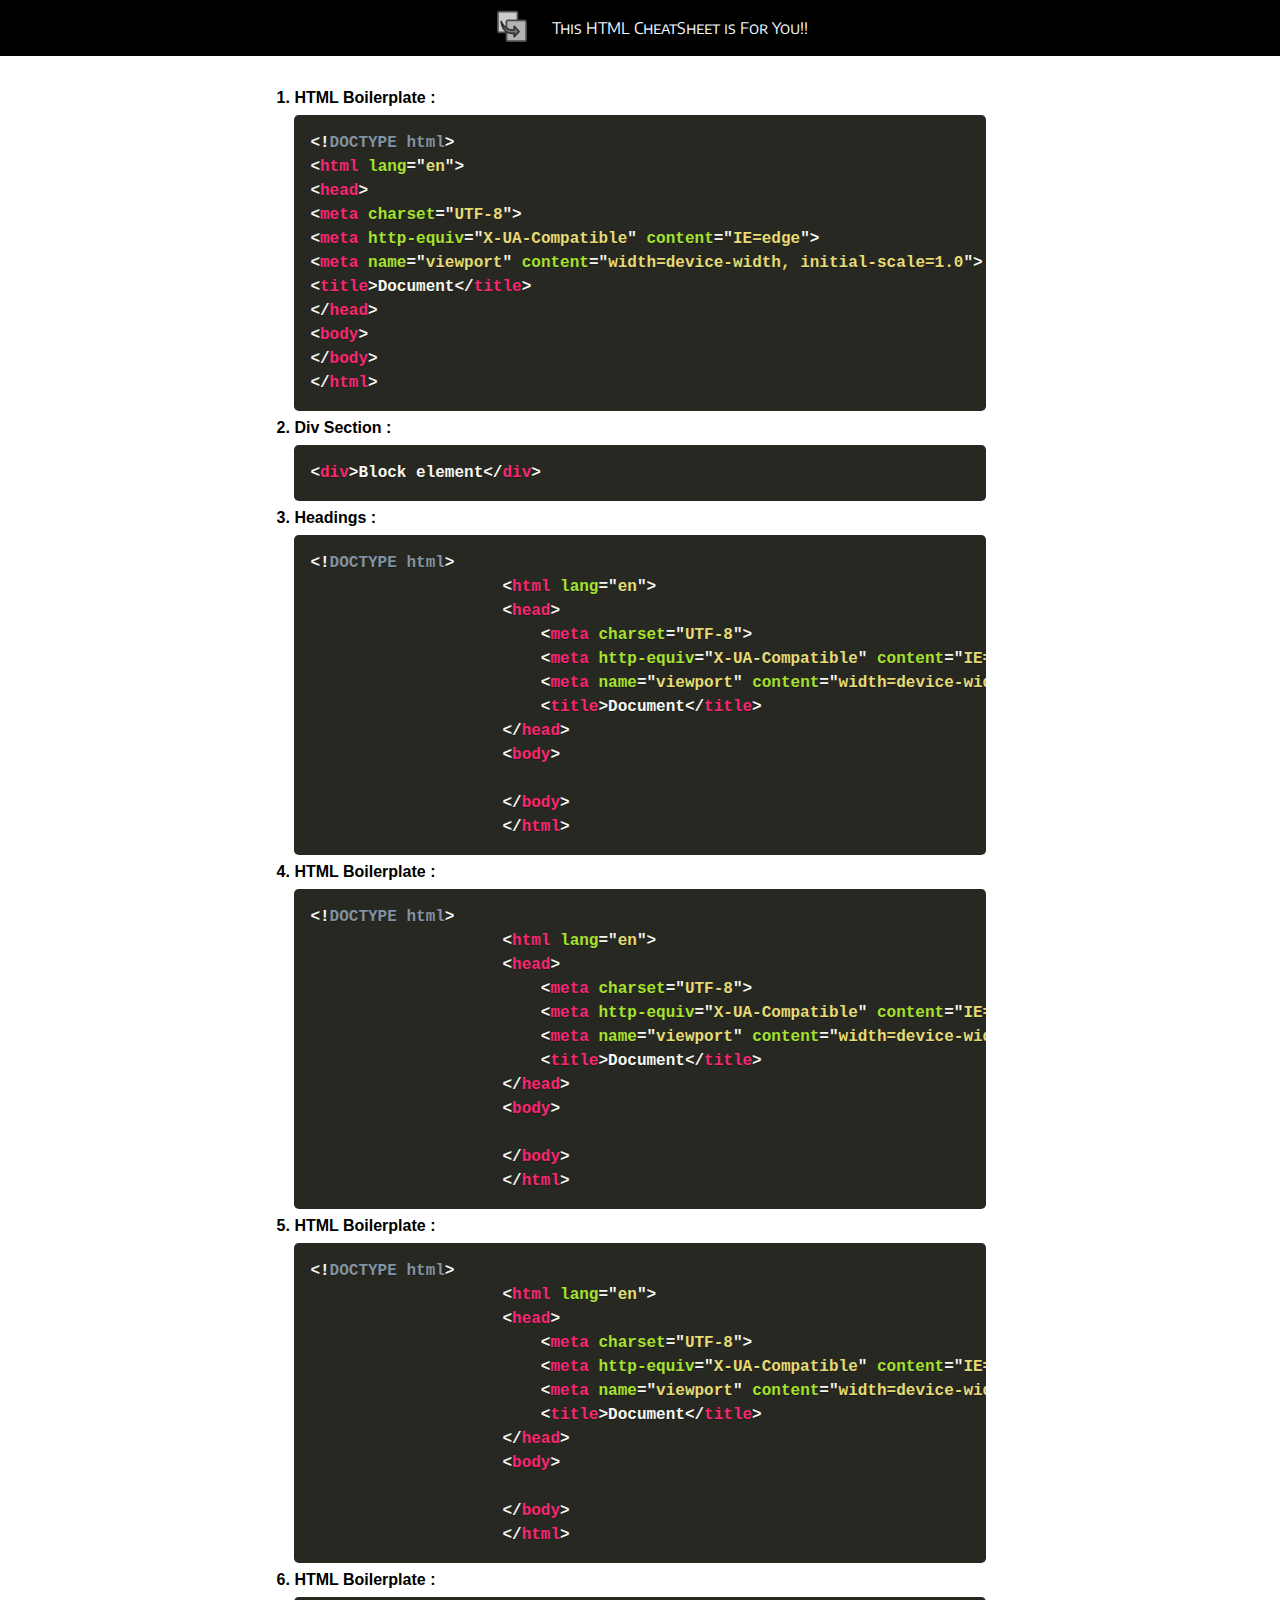
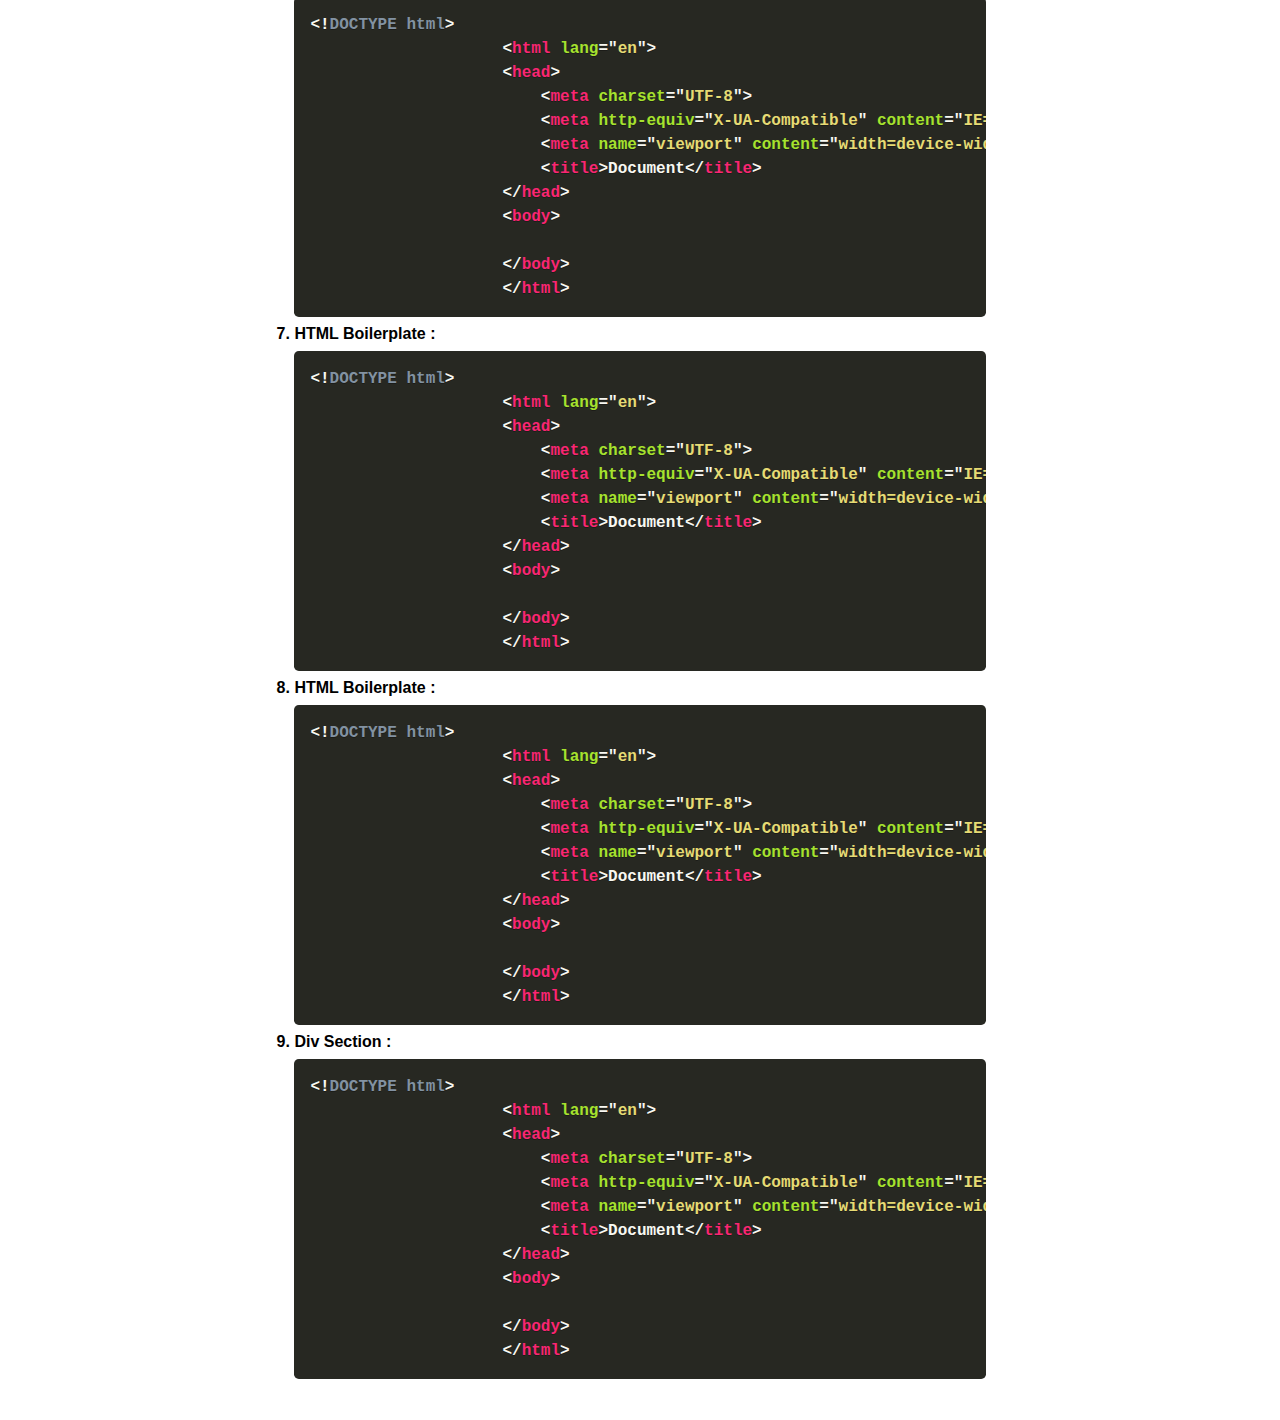
<file: index.html>
<!DOCTYPE html>
<html lang="en">

<head>
    <meta charset="UTF-8">
    <meta http-equiv="X-UA-Compatible" content="IE=edge">
    <meta name="viewport" content="width=device-width, initial-scale=1.0">
    <link rel="preconnect" href="https://fonts.googleapis.com">
    <link rel="preconnect" href="https://fonts.gstatic.com" crossorigin>
    <link href="https://fonts.googleapis.com/css2?family=Encode+Sans+SC:wght@500&display=swap" rel="stylesheet">
    <link rel="stylesheet" href="style.css">
    <link rel="stylesheet" href="prism.css">
    <script src="prism.js"></script>
    <title>CheatSheet Project By SR</title>
</head>

<body>
    <nav>
        <span class="logo"><img src="copy.svg" alt=""></span>
        <div class="content center">
            This HTML CheatSheet is For You!!
        </div>
    </nav>
    <div class="container">
        <ol>
            <li> HTML Boilerplate :
               
                <pre class="language-html"><code>&lt;!DOCTYPE html&gt;
&lt;html lang="en"&gt;
&lt;head&gt;
&lt;meta charset="UTF-8"&gt;
&lt;meta http-equiv="X-UA-Compatible" content="IE=edge"&gt;
&lt;meta name="viewport" content="width=device-width, initial-scale=1.0"&gt;
&lt;title&gt;Document&lt;/title&gt;
&lt;/head&gt;
&lt;body&gt;
&lt;/body&gt;
&lt;/html&gt;</code></pre>
            </li>
            <li> Div Section :
               
                <pre class="language-html"><code>&lt;div&gt;Block element&lt;/div&gt;</code></pre>
            </li>
            <li> Headings :
               
                <pre class="language-html"><code>&lt;!DOCTYPE html&gt;
                    &lt;html lang="en"&gt;
                    &lt;head&gt;
                        &lt;meta charset="UTF-8"&gt;
                        &lt;meta http-equiv="X-UA-Compatible" content="IE=edge"&gt;
                        &lt;meta name="viewport" content="width=device-width, initial-scale=1.0"&gt;
                        &lt;title&gt;Document&lt;/title&gt;
                    &lt;/head&gt;
                    &lt;body&gt;
                        
                    &lt;/body&gt;
                    &lt;/html&gt;</code></pre>
            </li>
            <li> HTML Boilerplate :
               
                <pre class="language-html"><code>&lt;!DOCTYPE html&gt;
                    &lt;html lang="en"&gt;
                    &lt;head&gt;
                        &lt;meta charset="UTF-8"&gt;
                        &lt;meta http-equiv="X-UA-Compatible" content="IE=edge"&gt;
                        &lt;meta name="viewport" content="width=device-width, initial-scale=1.0"&gt;
                        &lt;title&gt;Document&lt;/title&gt;
                    &lt;/head&gt;
                    &lt;body&gt;
                        
                    &lt;/body&gt;
                    &lt;/html&gt;</code></pre>
            </li>
            <li> HTML Boilerplate :
               
                <pre class="language-html"><code>&lt;!DOCTYPE html&gt;
                    &lt;html lang="en"&gt;
                    &lt;head&gt;
                        &lt;meta charset="UTF-8"&gt;
                        &lt;meta http-equiv="X-UA-Compatible" content="IE=edge"&gt;
                        &lt;meta name="viewport" content="width=device-width, initial-scale=1.0"&gt;
                        &lt;title&gt;Document&lt;/title&gt;
                    &lt;/head&gt;
                    &lt;body&gt;
                        
                    &lt;/body&gt;
                    &lt;/html&gt;</code></pre>
            </li>
            <li> HTML Boilerplate :
               
                <pre class="language-html"><code>&lt;!DOCTYPE html&gt;
                    &lt;html lang="en"&gt;
                    &lt;head&gt;
                        &lt;meta charset="UTF-8"&gt;
                        &lt;meta http-equiv="X-UA-Compatible" content="IE=edge"&gt;
                        &lt;meta name="viewport" content="width=device-width, initial-scale=1.0"&gt;
                        &lt;title&gt;Document&lt;/title&gt;
                    &lt;/head&gt;
                    &lt;body&gt;
                        
                    &lt;/body&gt;
                    &lt;/html&gt;</code></pre>
            </li>
            <li> HTML Boilerplate :
               
                <pre class="language-html"><code>&lt;!DOCTYPE html&gt;
                    &lt;html lang="en"&gt;
                    &lt;head&gt;
                        &lt;meta charset="UTF-8"&gt;
                        &lt;meta http-equiv="X-UA-Compatible" content="IE=edge"&gt;
                        &lt;meta name="viewport" content="width=device-width, initial-scale=1.0"&gt;
                        &lt;title&gt;Document&lt;/title&gt;
                    &lt;/head&gt;
                    &lt;body&gt;
                        
                    &lt;/body&gt;
                    &lt;/html&gt;</code></pre>
            </li>
            <li> HTML Boilerplate :
               
                <pre class="language-html"><code>&lt;!DOCTYPE html&gt;
                    &lt;html lang="en"&gt;
                    &lt;head&gt;
                        &lt;meta charset="UTF-8"&gt;
                        &lt;meta http-equiv="X-UA-Compatible" content="IE=edge"&gt;
                        &lt;meta name="viewport" content="width=device-width, initial-scale=1.0"&gt;
                        &lt;title&gt;Document&lt;/title&gt;
                    &lt;/head&gt;
                    &lt;body&gt;
                        
                    &lt;/body&gt;
                    &lt;/html&gt;</code></pre>
            </li>
            <li> Div Section :
               
                <pre class="language-html"><code>&lt;!DOCTYPE html&gt;
                    &lt;html lang="en"&gt;
                    &lt;head&gt;
                        &lt;meta charset="UTF-8"&gt;
                        &lt;meta http-equiv="X-UA-Compatible" content="IE=edge"&gt;
                        &lt;meta name="viewport" content="width=device-width, initial-scale=1.0"&gt;
                        &lt;title&gt;Document&lt;/title&gt;
                    &lt;/head&gt;
                    &lt;body&gt;
                        
                    &lt;/body&gt;
                    &lt;/html&gt;</code></pre>
            </li>
            
        </ol>
    </div>
</body>

</html>
</file>
<file: style.css>
*{
    margin: 0;
    padding: 0;
}
nav{
    display: flex;
    align-items: center;
    justify-content: center;
    background-color: black;
    color: aliceblue;
    height: 56px;
}
.content{
    font-family: 'Encode Sans SC', sans-serif;
}
.container{
    
    width: 54vw;
    margin: auto;
    padding: 30px 0;
    font-family: 'Roboto', sans-serif;
    font-weight: bold;
    cursor: pointer;
   
    border: 3px solid white;
}
.logo{
    padding: 0 23px;

}
.logo img{
    width: 34px;
}
.toolbar
</file>
<file: prism.css>
/* PrismJS 1.24.1
https://prismjs.com/download.html#themes=prism-okaidia&languages=markup+css+clike+javascript+markup-templating+php+python&plugins=toolbar+copy-to-clipboard+download-button */
/**
 * okaidia theme for JavaScript, CSS and HTML
 * Loosely based on Monokai textmate theme by http://www.monokai.nl/
 * @author ocodia
 */

code[class*="language-"],
pre[class*="language-"] {
	color: #f8f8f2;
	background: none;
	text-shadow: 0 1px rgba(0, 0, 0, 0.3);
	font-family: Consolas, Monaco, 'Andale Mono', 'Ubuntu Mono', monospace;
	font-size: 1em;
	text-align: left;
	white-space: pre;
	word-spacing: normal;
	word-break: normal;
	word-wrap: normal;
	line-height: 1.5;

	-moz-tab-size: 4;
	-o-tab-size: 4;
	tab-size: 4;

	-webkit-hyphens: none;
	-moz-hyphens: none;
	-ms-hyphens: none;
	hyphens: none;
}

/* Code blocks */
pre[class*="language-"] {
	padding: 1em;
	margin: .5em 0;
	overflow: auto;
	border-radius: 0.3em;
}

:not(pre) > code[class*="language-"],
pre[class*="language-"] {
	background: #272822;
}

/* Inline code */
:not(pre) > code[class*="language-"] {
	padding: .1em;
	border-radius: .3em;
	white-space: normal;
}

.token.comment,
.token.prolog,
.token.doctype,
.token.cdata {
	color: #8292a2;
}

.token.punctuation {
	color: #f8f8f2;
}

.token.namespace {
	opacity: .7;
}

.token.property,
.token.tag,
.token.constant,
.token.symbol,
.token.deleted {
	color: #f92672;
}

.token.boolean,
.token.number {
	color: #ae81ff;
}

.token.selector,
.token.attr-name,
.token.string,
.token.char,
.token.builtin,
.token.inserted {
	color: #a6e22e;
}

.token.operator,
.token.entity,
.token.url,
.language-css .token.string,
.style .token.string,
.token.variable {
	color: #f8f8f2;
}

.token.atrule,
.token.attr-value,
.token.function,
.token.class-name {
	color: #e6db74;
}

.token.keyword {
	color: #66d9ef;
}

.token.regex,
.token.important {
	color: #fd971f;
}

.token.important,
.token.bold {
	font-weight: bold;
}
.token.italic {
	font-style: italic;
}

.token.entity {
	cursor: help;
}

div.code-toolbar {
	position: relative;
}

div.code-toolbar > .toolbar {
	position: absolute;
	top: .3em;
	right: .2em;
	transition: opacity 0.3s ease-in-out;
	opacity: 0;
}

div.code-toolbar:hover > .toolbar {
	opacity: 1;
}

/* Separate line b/c rules are thrown out if selector is invalid.
   IE11 and old Edge versions don't support :focus-within. */
div.code-toolbar:focus-within > .toolbar {
	opacity: 1;
}

div.code-toolbar > .toolbar > .toolbar-item {
	display: inline-block;
}

div.code-toolbar > .toolbar > .toolbar-item > a {
	cursor: pointer;
}

div.code-toolbar > .toolbar > .toolbar-item > button {
	background: none;
	border: 0;
	color: inherit;
	font: inherit;
	line-height: normal;
	overflow: visible;
	padding: 0;
	-webkit-user-select: none; /* for button */
	-moz-user-select: none;
	-ms-user-select: none;
}

div.code-toolbar > .toolbar > .toolbar-item > a,
div.code-toolbar > .toolbar > .toolbar-item > button,
div.code-toolbar > .toolbar > .toolbar-item > span {
	color: #bbb;
	font-size: .8em;
	padding: 0 .5em;
	background: #f5f2f0;
	background: rgba(224, 224, 224, 0.2);
	box-shadow: 0 2px 0 0 rgba(0,0,0,0.2);
	border-radius: .5em;
}

div.code-toolbar > .toolbar > .toolbar-item > a:hover,
div.code-toolbar > .toolbar > .toolbar-item > a:focus,
div.code-toolbar > .toolbar > .toolbar-item > button:hover,
div.code-toolbar > .toolbar > .toolbar-item > button:focus,
div.code-toolbar > .toolbar > .toolbar-item > span:hover,
div.code-toolbar > .toolbar > .toolbar-item > span:focus {
	color: inherit;
	text-decoration: none;
}
</file>
